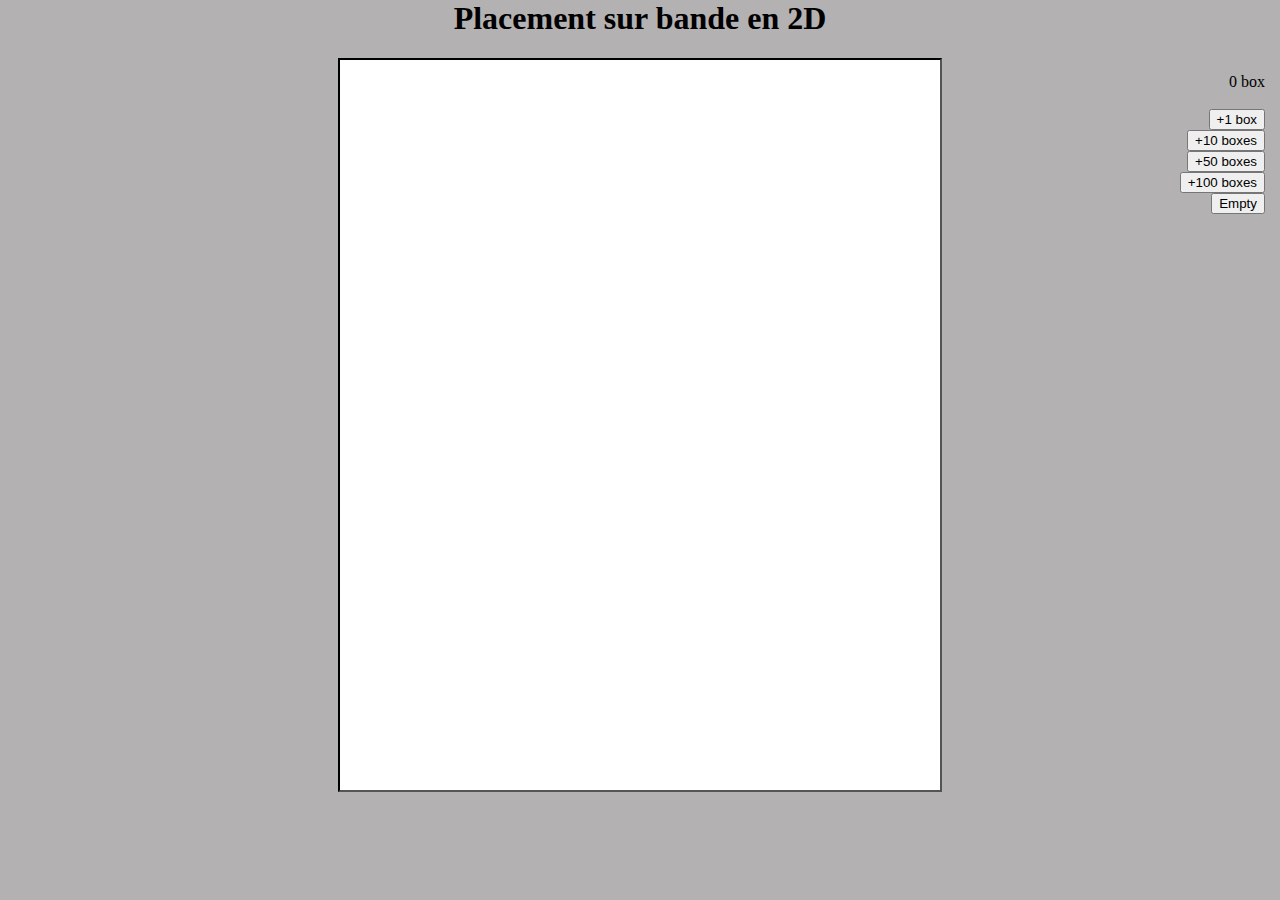
<file: 2D/index.html>
<!-- Thomas Sourdeval, 2019 Découverte de la recherche - problème 1 -->
<html>
	<head>
	<meta charset=UTF-8 >
		<script type="text/javascript" src="./js/jquery.js"></script>
		<script type="text/javascript" src="./js/script.js"></script>
		<link rel="stylesheet" type="text/css" href="./css/style.css">
		<title>Sous-problème 1</title>
	</head>
	<body>
		<div class="titre">
			<h1>Placement sur bande en 2D</h1>
		</div>
		<div class="datas">
			<div id="nb_blocs">0 box</div><br/>
			<button id="aleatoire">+1 box</button><br/>
			<button id="aleatoire10">+10 boxes</button><br/>
			<button id="aleatoire50">+50 boxes</button><br/>
			<button id="aleatoire100">+100 boxes</button><br/>
			<button id="vider">Empty</button>
		</div>
		<div id="block2"><div id="bande"></script></div></div>

	</body>
</html>
</file>
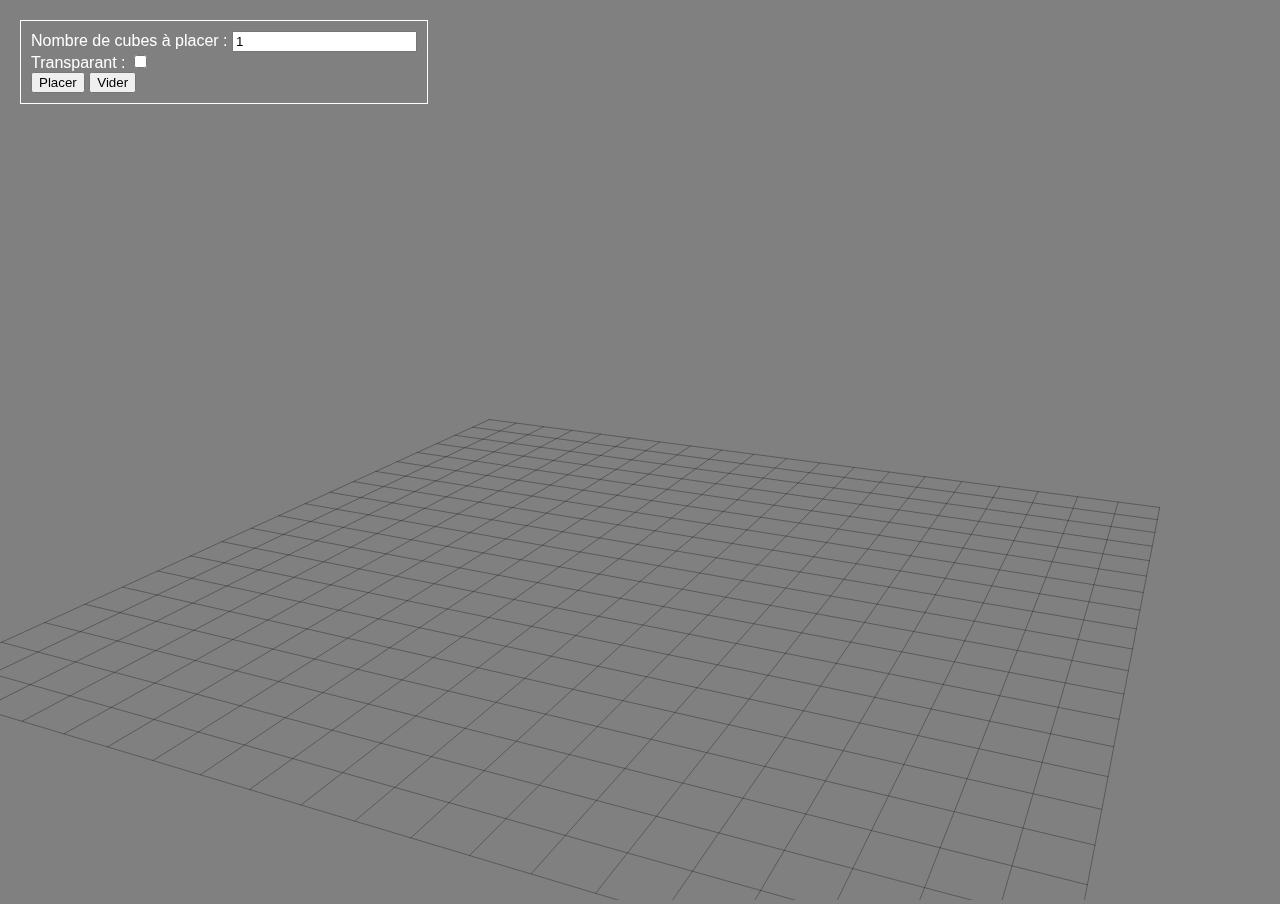
<file: 3D/index.html>
<!DOCTYPE html>
<html>
    <head>
        <title>Sous-problème 2 : Placement sur bande en 3D</title>
        <link rel="stylesheet" type="text/css" href="css/styles.css"/>
        <meta charset="utf-8">
        <meta name="viewport" content="width=device-width, user-scalable=no, minimum-scale=1.0, maximum-scale=1.0">
    </head>

    <body>
        <!-- Menu -->
        <div class="menu">
            Nombre de cubes à placer : <input type="text" id="nombrePieces" value = "1"/><br/>
            Transparant : <input type="checkbox" id="transparence" /><br/>
            <button id="creer">Placer</button>
            <button id="vider">Vider</button>
        </div>

        <!-- Script -->
        
        <script src="js/jquery.js"></script>
        <script src="js/stats.min.js"></script>
        <script src="js/three.min.js"></script>
        <script src="js/render.js"></script>
    </body>
</html>
</file>
<file: 2D/css/style.css>
body {
	background-color: #B3B1B1;
	margin: 0px;

}
.titre {
	text-align: center;
}
#block2{
	width: 800px;
	margin:0 auto;
	position:relative;
}
#bande{position: relative; width: 600px; height:730px; background-color: #FFFFFF!important;  border: 2px solid black; border-style:inset; background-color:white;  margin: 0 auto;  }

.infos{
	padding-right: 15px;
	padding-bottom: 5px;
	padding-left: 15px;
	padding-top: 5px;
	border: 1px solid black;
	border-top: none;
	border-right: none;
	max-width: 20%;
	position: absolute;
	top: 0px;
	right: 0px;
	text-align: right;

}

.datas{
	padding-right: 15px;
	padding-bottom: 15px;
	padding-top : 15px;
	max-width: 20%;
	position: absolute;
	right: 0px;
	text-align: right;
}

div.un
{
	box-sizing:border-box;
	-moz-box-sizing:border-box;
	-webkit-box-sizing:border-box;
	border:0.7px solid black;
}
</file>
<file: 3D/css/styles.css>
body {
    background-color: grey;
	margin: 0px;
	overflow: hidden;
}

.menu {
    color: white;
    font-style: normal;
    font-family: Arial, Helvetica, sans-serif;
    text-align: left;
    position: absolute;
    top: 10px;
    left: 10px;
    padding: 10px;
    margin: 10px;
    border: 1px solid white;
}
</file>
